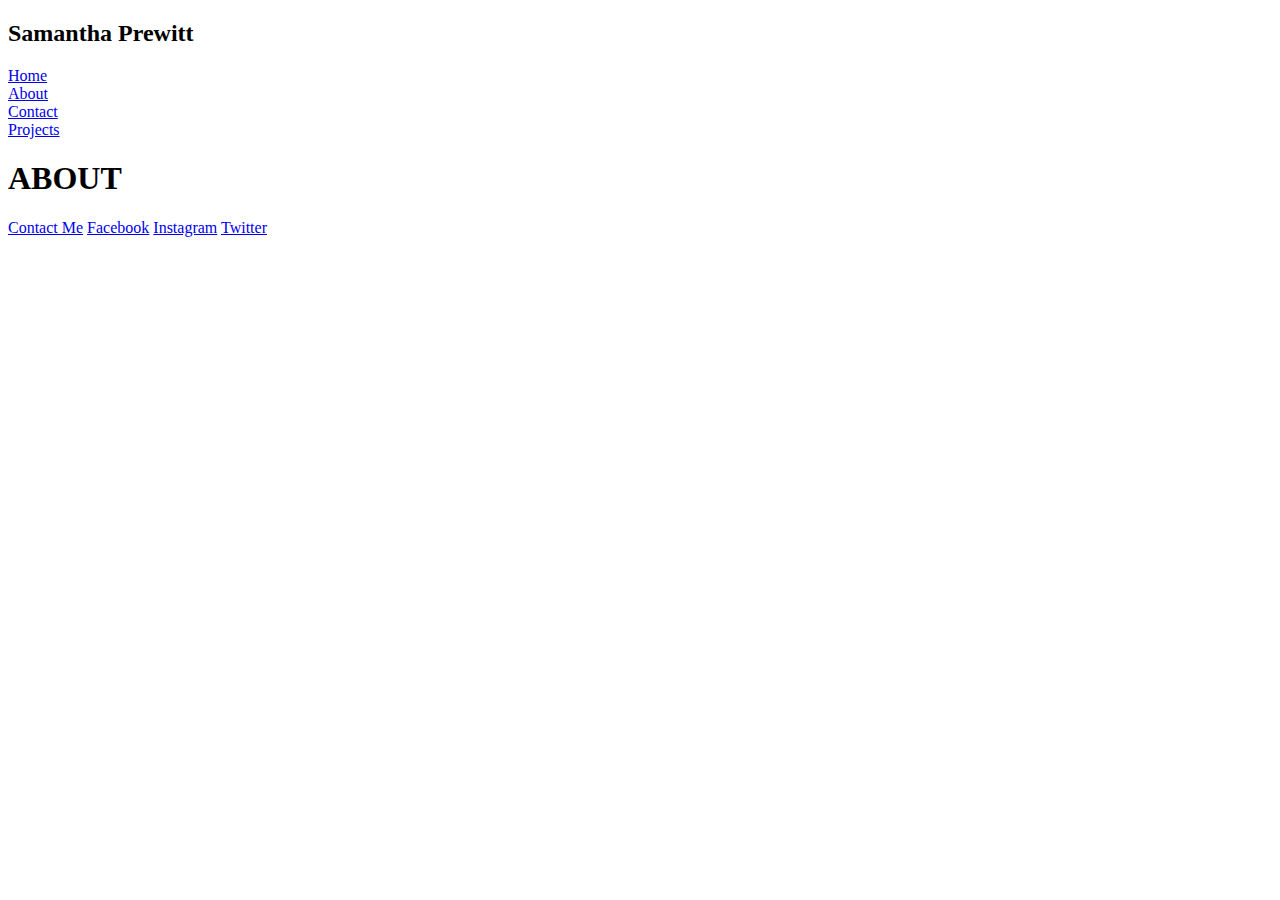
<file: about.html>
<!DOCTYPE html>
<html lang="en">
<head>
    <meta charset="UTF-8">
    <meta name="viewport" content="width=device-width, initial-scale=1.0">
    <title>about<div>
        <h2> Samantha Prewitt</h2>
            <nav>
                <a href="index.html" class="home">Home<br></a>
                <a href="about.html" class="about">About<br></a>
                <a href="contact.html" class="contact">Contact<br></a>
                <a href= "projects.html" class="projects">Projects<br></a>
              
            </nav>
         </div> </title>
</head>
<body>
    <div>
        <h2> Samantha Prewitt</h2>
            <nav>
                <a href="home.html" class="home">Home<br></a>
                <a href="about.html" class="about">About<br></a>
                <a href="contact.html" class="contact">Contact<br></a>
                <a href= "projects.html" class="projects">Projects<br></a>
              
            </nav>
         </div> 
    <h1> ABOUT </h1>






    <footer>
        <div>
            <a href="contact.html">Contact Me</a>
            <a href="https://www.facebook.com" target="_blank">Facebook</a>
            <a href="https://www.instagram.com" target="_blank">Instagram</a>
            <a href="https://www.twitter.com" target="_blank">Twitter</a>
        </div>
    </footer>
</body>
</html>
</file>
